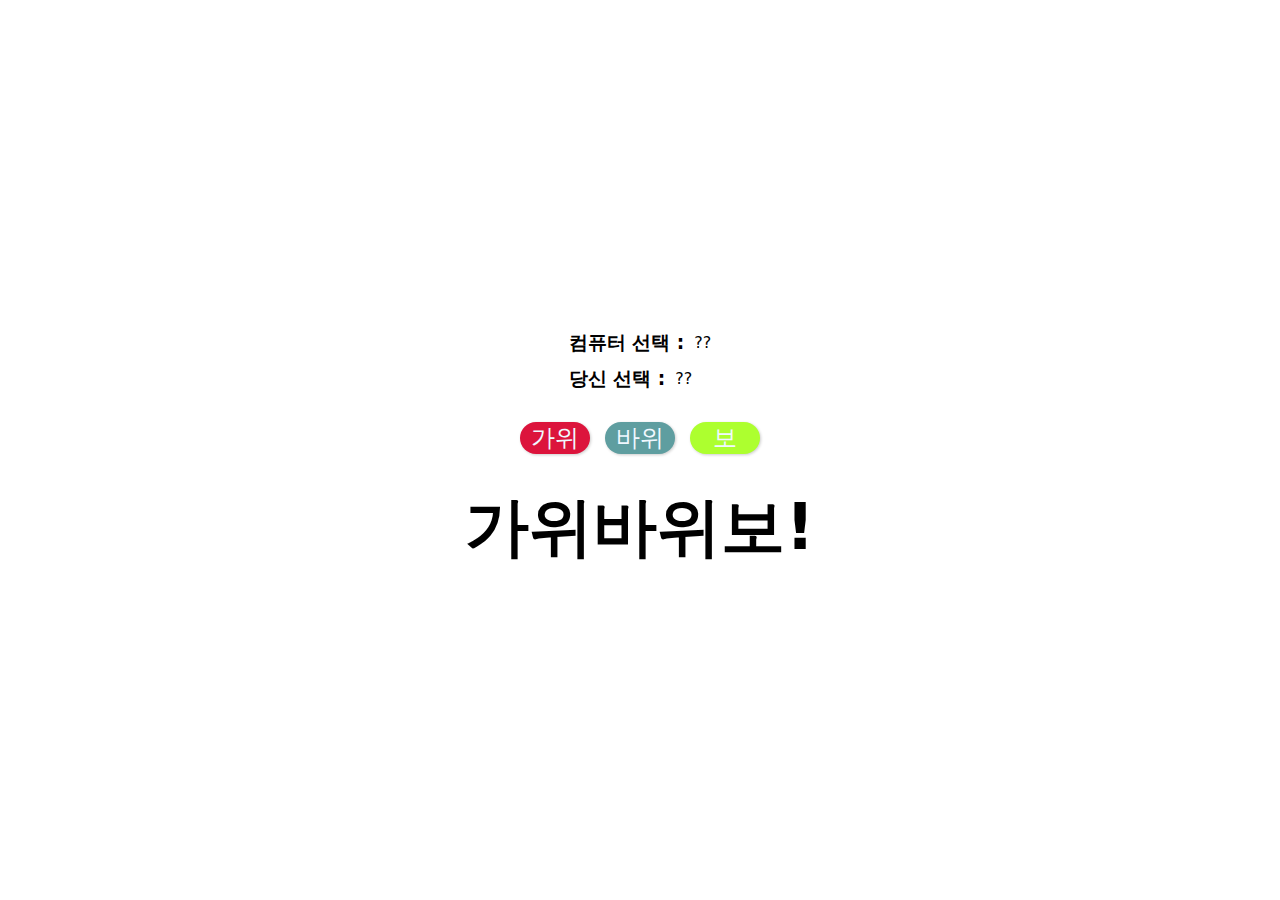
<file: javascript/javaScript/index.html>
<!DOCTYPE html>
<html lang="en">
  <head>
    <meta charset="UTF-8" />
    <meta http-equiv="X-UA-Compatible" content="IE=edge" />
    <meta name="viewport" content="width=device-width, initial-scale=1.0" />
    <link rel="stylesheet" href="style.css" />
    <title>Document</title>
  </head>
  <body>
    <div class="container">
      <div class="block">
        <h3>컴퓨터 선택 :</h3>
        <p class="computer-choice">??</p>
      </div>
      <div class="block">
        <h3>당신 선택 :</h3>
        <p class="you-choice">??</p>
      </div>
    </div>

    <div class="buttons">
      <button class="red">가위</button>
      <button class="blue">바위</button>
      <button class="green">보</button>
    </div>

    <div class="result">가위바위보!</div>

    <script src="./jv1.js"></script>
  </body>
</html>
</file>
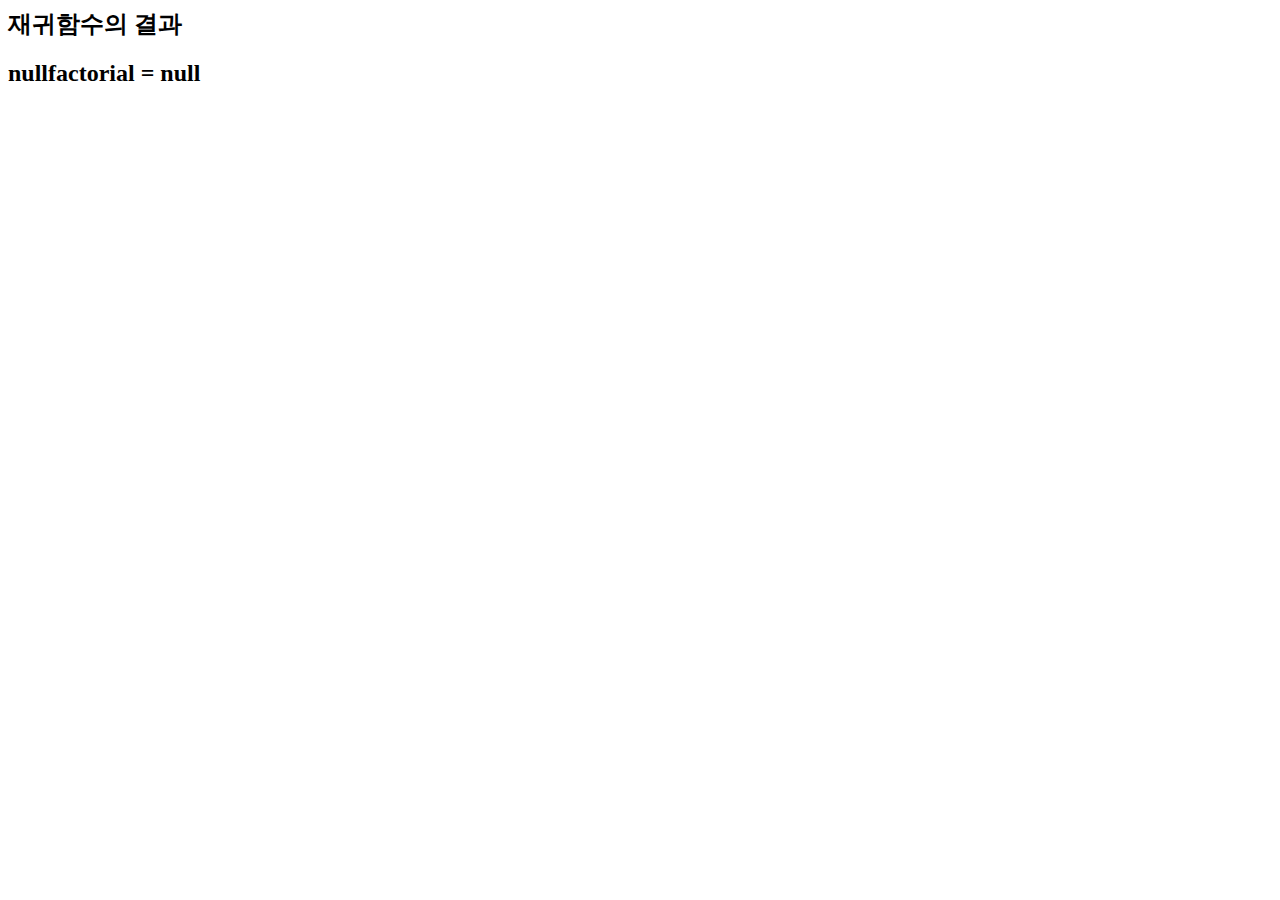
<file: js_study1.html>
<html>
<head>
<TITLE>재귀 함수</TITLE>
<script>
function factorial(num){
if(num > 1){
	var rf
	rf = num * factorial(num-1)
	return rf
}
else {
	return num
}
}
</script>
</head>
<body>
<h2>재귀함수의 결과</h2>
<script>
var num

num = prompt("factorial을 구할 수")
document.write("<h2>" + num + "factorial = " + factorial(num)+"<h2><p>")
</script>	

</body>

</html>
</file>
<file: javascript/javaScript/style.css>
*{
    margin: 0;
    padding: 0;
    box-sizing: border-box;
}

body{
    font-family: system-ui, -apple-system, BlinkMacSystemFont, 
    'Segoe UI', Roboto, Oxygen, Ubuntu, Cantarell, 'Open Sans', 'Helvetica Neue', sans-serif;
    display: flex;
    height: 100vh;
    flex-direction: column;
    justify-content: center;
    align-items: center;
    row-gap: 30px;
}

.container {
    display: flex;
    flex-direction: column;
    row-gap: 10px;

}
.block {
    display: flex;
    column-gap: 10px;
    align-items: center;
}

button {
    width: 70px;
    height: 70;
    border-radius: 15em;
    border: none;
    color: aliceblue;
    font-size: 1.5em;
    box-shadow: 1px 1px 3px rgba(0, 0, 0, 0.2);
}

.buttons {
    display: flex;
    column-gap: 15px;
}

.red{
    background-color: crimson;
}
.red:hover {
    background-color:dimgray ;
}

.blue {
    background-color: cadetblue;
}
.blue:hover {
    background-color: darkcyan;
}
.green {
    background-color: greenyellow;
}
.green:hover {
    background-color: darkseagreen;
}

.result {
    font-size: 4em;
    font-weight: bold;
}
</file>
